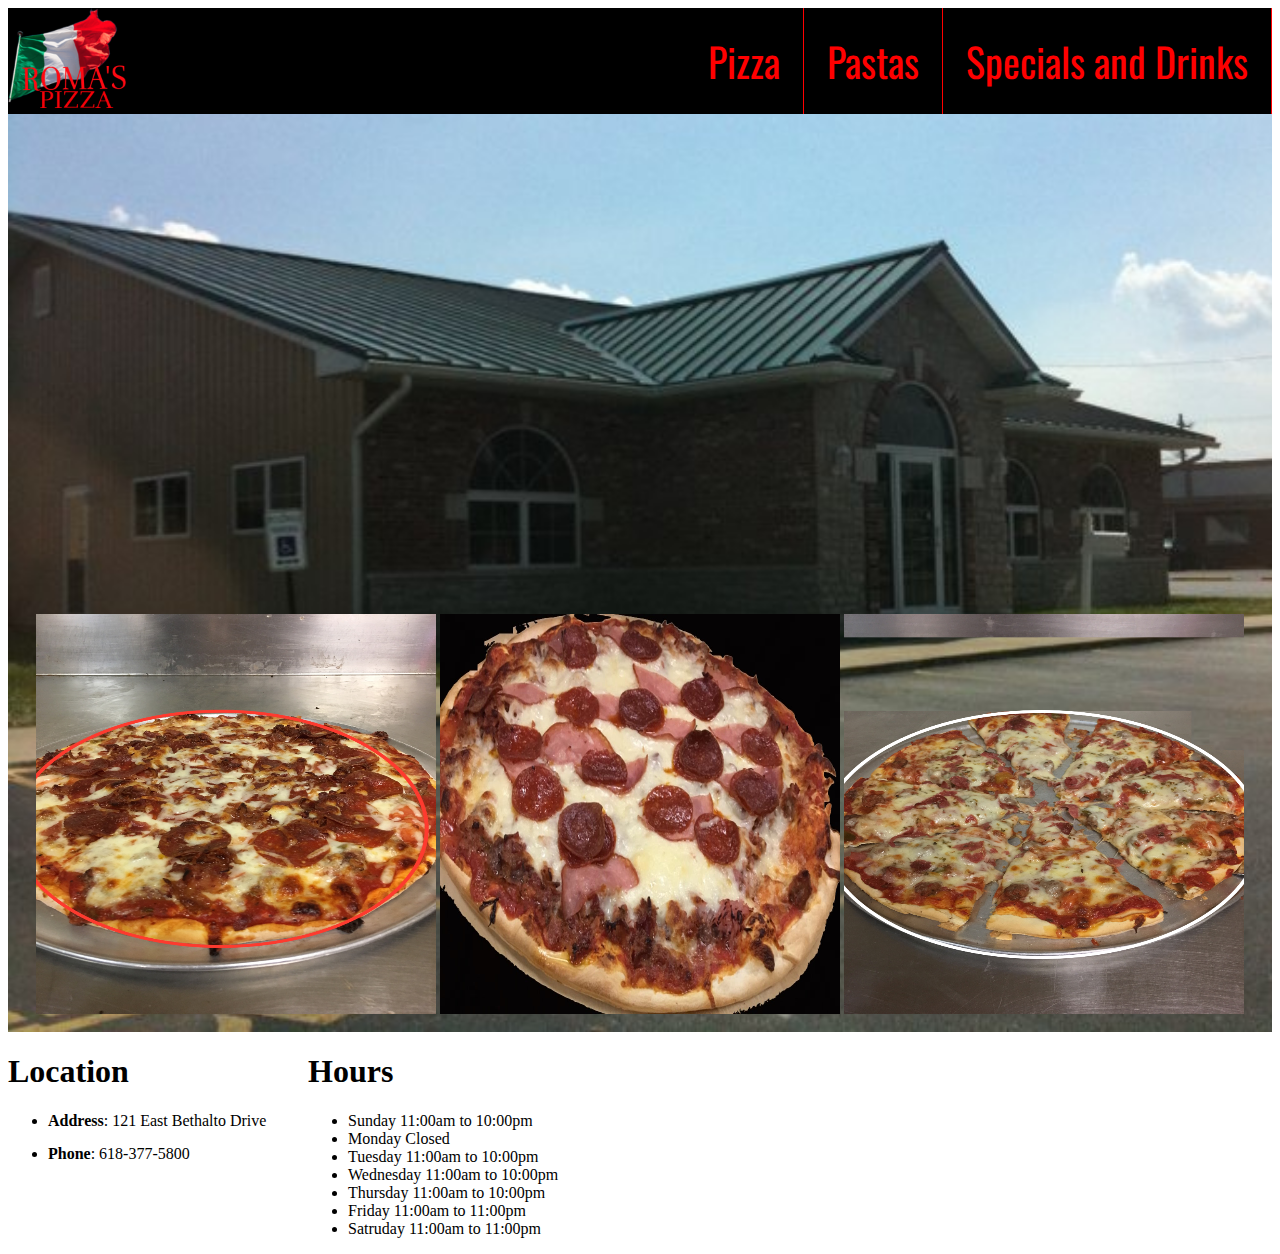
<file: index.html>
<!DOCTYPE html>
<html lang="en">
<meta charset="UTF-8">

<head>
	<title>Roma's Pizza</title>
	<link type="text/css" rel="stylesheet" href="romas.css">
	<link href="https://fonts.googleapis.com/css?family=Oswald" rel="stylesheet">

</head>
<body>
<div id="long">
	<nav>
		<ul id="navbar">
			<a href="index.html"><li id="left-corner" style="float:left"><img src="logo.png"></img></li></a>

			<a href="special.html"><li id="titles">Specials and Drinks</li></a>
			<a href="pastas.html"><li id="titles">Pastas</li></a>
			<a href="pizza.html"><li id="titles" style="border-left:solid 1px black"> Pizza </li></a>
		</ul>
	</nav>


<div id="container">
<div id="contents"><img src="pizza1.jpg"></img></div>
<div id="contents"><img src=pizza2.jpg></img></div>
<div id="contents"><img src="pizza3.png"></img></div>
</div>
</div

<footer>

<div id="wrapper">

	<div id="candy1"><h1>Location</h1>
		<ul>
			<li><b>Address</b>: 121 East Bethalto Drive</li>
			<li style="padding-top:15px"><b>Phone</b>: 618-377-5800</li>
		</ul>
	</div>




<div id="candy2"><h1>Hours</h1>
<ul>
	<li>Sunday			11:00am to 10:00pm</li>
	<li>Monday			Closed</li>
	<li>Tuesday			11:00am to 10:00pm</li>
	<li>Wednesday		11:00am to 10:00pm</li>
	<li>Thursday		11:00am to 10:00pm</li>
	<li>Friday			11:00am to 11:00pm</li>
	<li>Satruday		11:00am to 11:00pm</li>
</ul>
</div>

</div>

</footer>
</body>

<script>
  (function(i,s,o,g,r,a,m){i['GoogleAnalyticsObject']=r;i[r]=i[r]||function(){
  (i[r].q=i[r].q||[]).push(arguments)},i[r].l=1*new Date();a=s.createElement(o),
  m=s.getElementsByTagName(o)[0];a.async=1;a.src=g;m.parentNode.insertBefore(a,m)
  })(window,document,'script','https://www.google-analytics.com/analytics.js','ga');

  ga('create', 'UA-92231390-1', 'auto');
  ga('send', 'pageview');

</script>
</html>
</file>
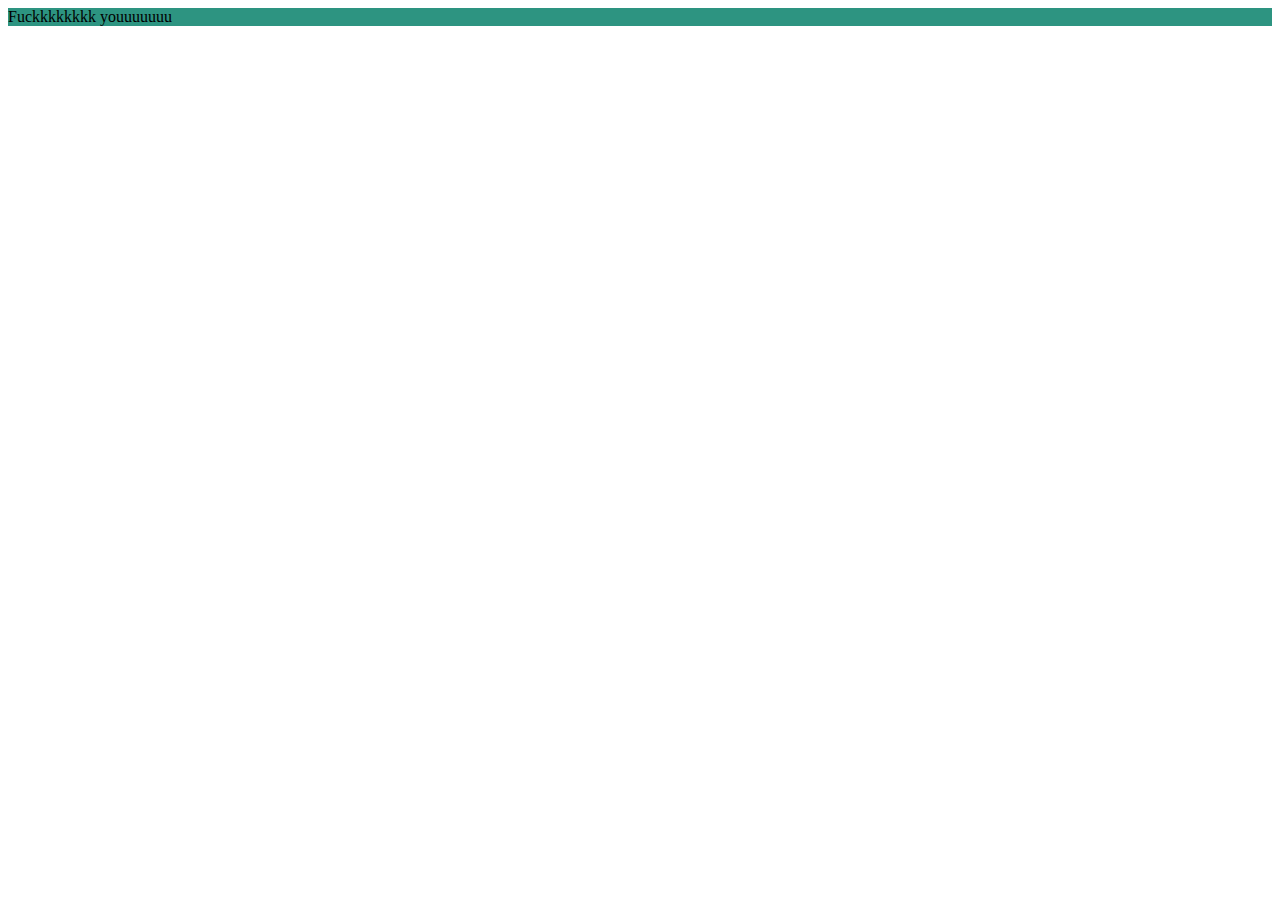
<file: game.html>
<!DOCTYPE html>
<html lang="en">
<meta charset="UTF-8">
<link type="text/css" rel="stylesheets" href="game.css"></link>
<source src="game.js"></source>
<body>
	<div id="color" text-align="center">Fuckkkkkkkk youuuuuuu</div>
</body>
<script>
  (function(i,s,o,g,r,a,m){i['GoogleAnalyticsObject']=r;i[r]=i[r]||function(){
  (i[r].q=i[r].q||[]).push(arguments)},i[r].l=1*new Date();a=s.createElement(o),
  m=s.getElementsByTagName(o)[0];a.async=1;a.src=g;m.parentNode.insertBefore(a,m)
  })(window,document,'script','https://www.google-analytics.com/analytics.js','ga');

  ga('create', 'UA-84027227-1', 'auto');
  ga('send', 'pageview');

</script>


<script src="game.js"></script>

</html>
</file>
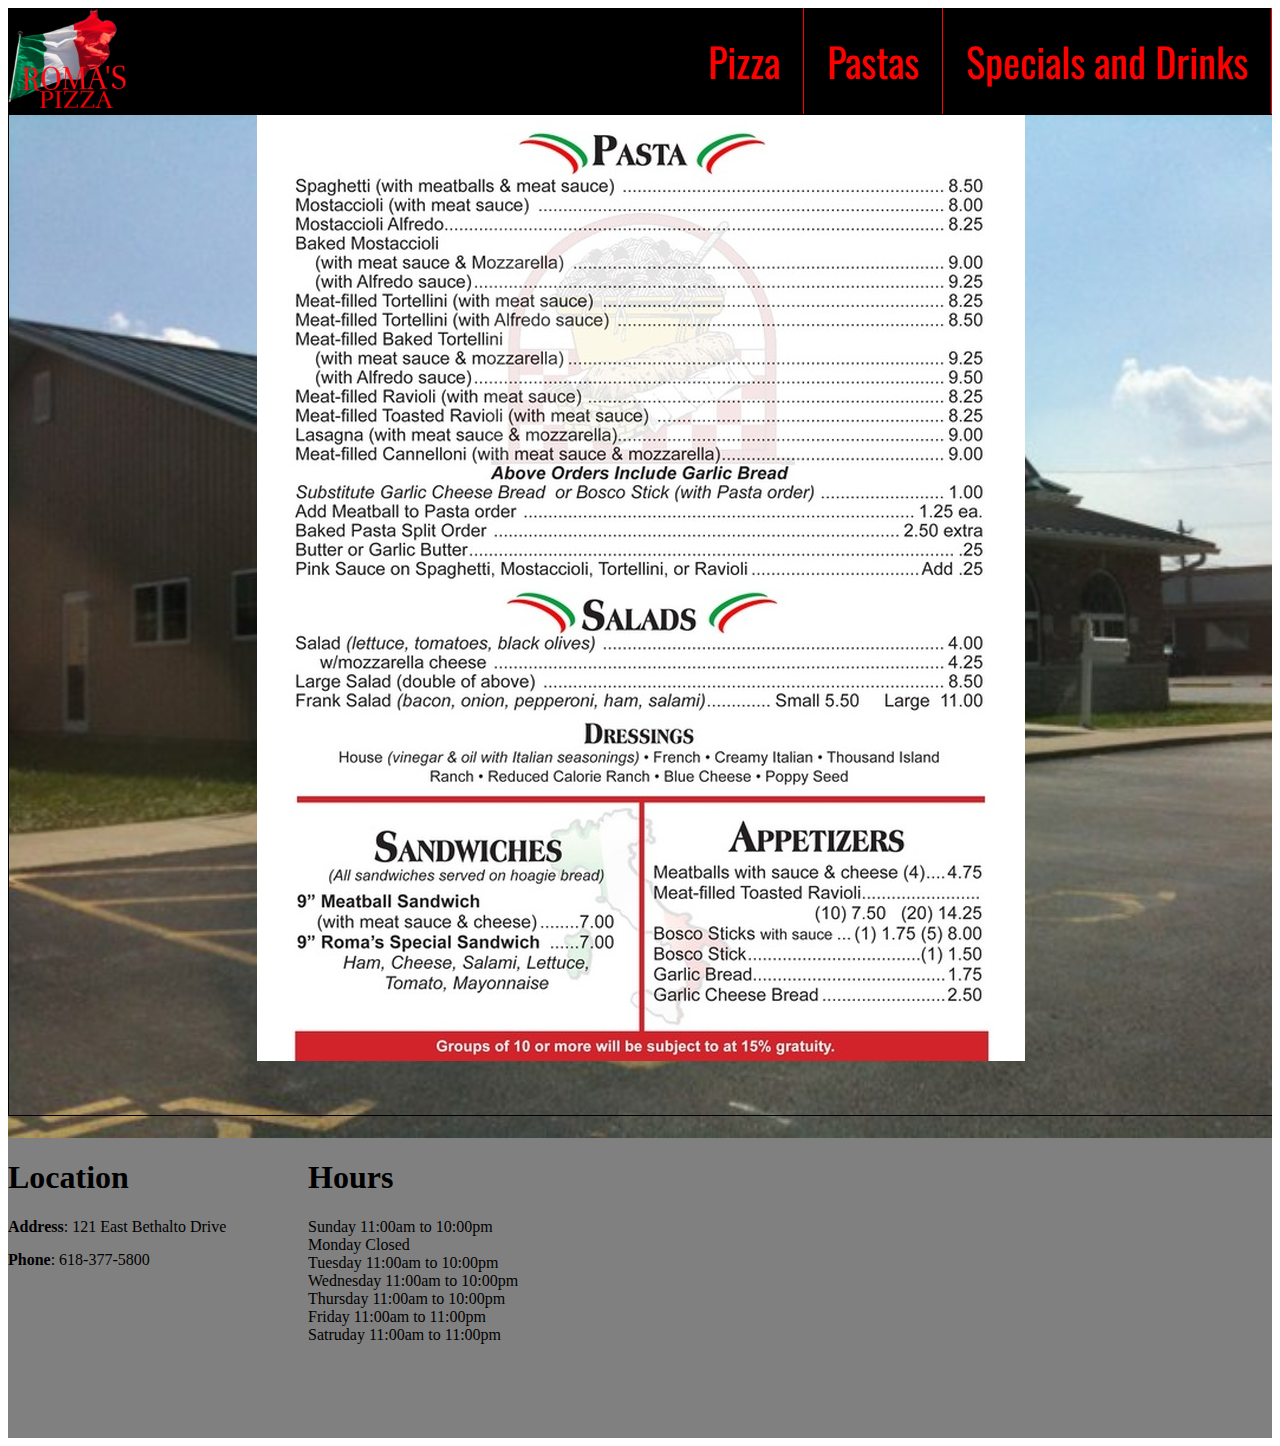
<file: pastas.html>
<!DOCTYPE html>
<html lang="en">
<meta charset="UTF-8">

<head>
<title>Pastas and Apps</title>
<link type="text/css" rel="stylesheet" href="pastas.css">
<link href="https://fonts.googleapis.com/css?family=Oswald" rel="stylesheet">
</head>
 
<body>
<nav>
		<ul id="navbar">
			<a href="index.html"><li id="left-corner" style="float:left"><img src="logo.png"></img></li></a>

			<a href="special.html"><li id="titles">Specials and Drinks</li></a>
		
			<a href="pastas.html"><li id="titles">Pastas</li></a>
			<a href="pizza.html"><li id="titles" style="border-left:solid 1px black"> Pizza </li></a>
		</ul>
	</nav>


<div id="long">
<div id="b">
<img src="noodles.jpg">
</div>










</div>

 </body>
<footer>

<div id="wrapper">

	<div id="candy1"><h1>Location</h1>
		<ul>
			<li><b>Address</b>: 121 East Bethalto Drive</li>
			<li style="padding-top:15px"><b>Phone</b>: 618-377-5800</li>
		</ul>
	</div>




<div id="candy2"><h1>Hours</h1>
<ul>
	<li>Sunday			11:00am to 10:00pm</li>
	<li>Monday			Closed</li>
	<li>Tuesday			11:00am to 10:00pm</li>
	<li>Wednesday		11:00am to 10:00pm</li>
	<li>Thursday		11:00am to 10:00pm</li>
	<li>Friday			11:00am to 11:00pm</li>
	<li>Satruday		11:00am to 11:00pm</li>
</ul>
</div>

</div>

</footer>




</html>
</file>
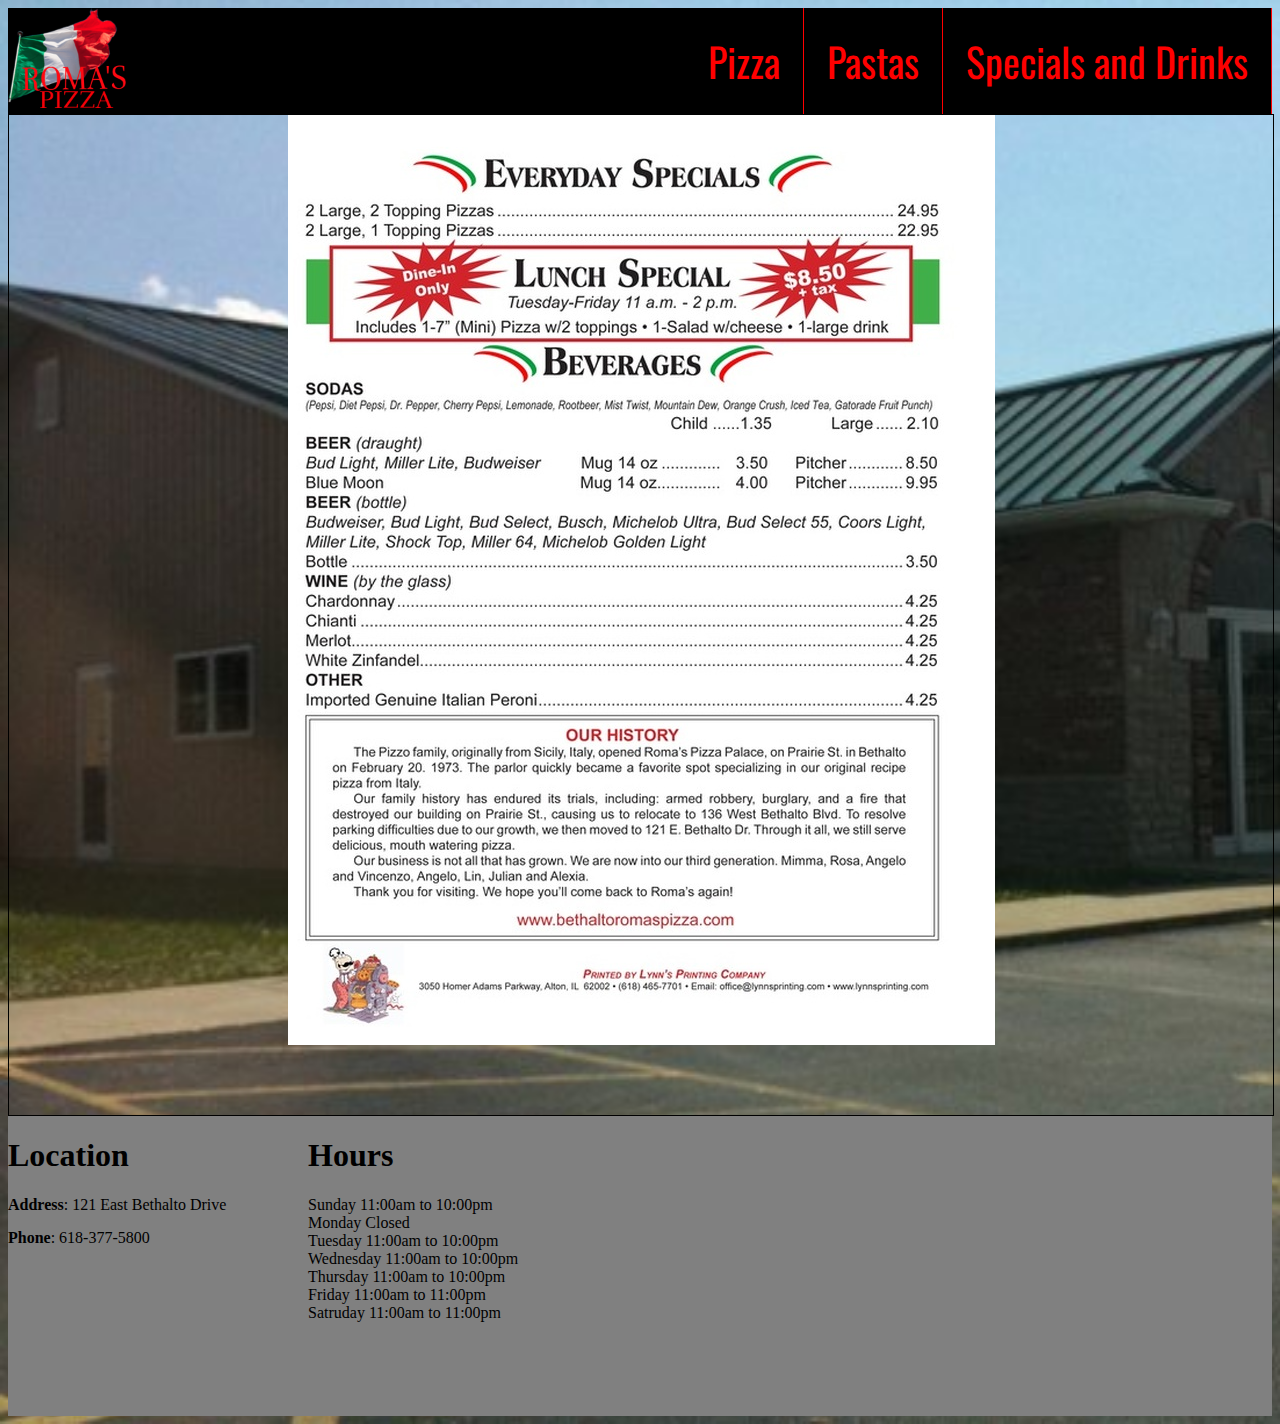
<file: special.html>
<!DOCTYPE html>
<html lang="en">
<meta charset="utf-8">
<head>
	<title>Good deals and alcohol</title>
	<link type="text/css" rel="stylesheet" href="special.css">
	<link href="https://fonts.googleapis.com/css?family=Oswald" rel="stylesheet">
</head>

<body>
<nav>
		<ul id="navbar">
			<a href="index.html"><li id="left-corner" style="float:left"><img src="logo.png"></img></li></a>
			<a href="special.html"><li id="titles">Specials and Drinks</li></a>
			<a href="pastas.html"><li id="titles">Pastas</li></a>
			<a href="pizza.html"><li id="titles" style="border-left:solid 1px black"> Pizza </li></a>
		</ul>
	</nav>

<div id="container">
	<div id="contents">
		<img src="beer.jpg">
	</div>
</div>

</body>
<footer>

<div id="wrapper">

	<div id="candy1"><h1>Location</h1>
		<ul>
			<li><b>Address</b>: 121 East Bethalto Drive</li>
			<li style="padding-top:15px"><b>Phone</b>: 618-377-5800</li>
		</ul>
	</div>




<div id="candy2"><h1>Hours</h1>
<ul>
	<li>Sunday			11:00am to 10:00pm</li>
	<li>Monday			Closed</li>
	<li>Tuesday			11:00am to 10:00pm</li>
	<li>Wednesday		11:00am to 10:00pm</li>
	<li>Thursday		11:00am to 10:00pm</li>
	<li>Friday			11:00am to 11:00pm</li>
	<li>Satruday		11:00am to 11:00pm</li>
</ul>
</div>

</div>

</footer>

</html>
</file>
<file: romas.css>
head{
	position:absolute;
}
#navbar{
	background-color:black;
	padding:0;
	margin: 0;
	overflow:hidden;
	position:relative;
}
#left-corner img{
	height:100px;
}
#left-corner{
	display:inline-block;
	color:black;
	font-family:Oswald;
	position:relative;
}
#titles{
	color:#f00;
	display:inline-block;
	padding:23px;
	font-size:40px;
	float:right;
	font-family:Oswald,sans-serif;
	border-right:solid 1px #f00;
}
a #titles:hover{
	background-color:white;
}
/*End of nav bar */

 #long{
	background:url("o.jpg");
	background-size: cover;
	/* Rules to fill background */
	width:100%;
	height:1024px;
	position:relative;
	overflow:hidden;

}
/* Work on me when Frank shuts the fuck up
#menub{
	position:absolute;
	height:300px;
	width:90%;
	left:0;
	right:0;
	top:0;
	bottom:300px;
	margin:auto;
	border-radius:5px;
	border:solid black 1px;
}*/

#container{text-align:center;
    width:100%;
}
#contents{
	margin-top:500px;
    width:20%;
    text-align:left;
    display:inline-block; 
    height:400px;
    width:400px;
 	padding:0px;
}


#contents img{
	height:400px;
	width:400px;
}



footer{
	height:300px;
	background-color:gray;
	padding:0px;
	margin:0px;
}
footer ul{
	list-style-type:none;
	margin:0;
	padding:0;
}

#footT{
	display:inline-block;
	padding-right:100px;
}
#wrapper{
	width:1000px;
}

#candy1{
	width:300px;
	float:left;
}
#candy2{
	width:300px;
	float:left;
}
</file>
<file: pastas.css>
head{
	position:absolute;
}
#navbar{
	background-color:black;
	padding:0;
	margin: 0;
	overflow:hidden;
	position:relative;
}
#left-corner img{
	height:100px;
}
#left-corner{
	display:inline-block;
	color:black;
	font-family:Oswald;
	position:relative;
}
#titles{
	color:#f00;
	display:inline-block;
	padding:23px;
	font-size:40px;
	float:right;
	font-family:Oswald,sans-serif;
	border-right:solid 1px #f00;
}
a #titles:hover{
	background-color:white;
}
 #long{
	background:url("o.jpg");
	background-size: cover;
	/* Rules to fill background */
	width:100%;
	height:1024px;
	position:relative;
	overflow:hidden;

}

#b{
text-align:center;
    width:100%;
    height: 1000px;
    border: 1px solid black;
}
#a{
 margin:1px;
    width:20%;
    text-align:left;
    display:inline-block;    
}
#big{
	font-family:10em;
}

a #titles:hover{
	background-color:white;
}
#split{
    width:20%;
    text-align:left;
    display:inline-block;    
	height:400px;
	width:200px;
	border:2px black solid;
}
footer{
	height:300px;
	background-color:gray;
	padding:0px;
	margin:0px;
}
footer ul{
	list-style-type:none;
	margin:0;
	padding:0;
}

#footT{
	display:inline-block;
	padding-right:100px;
}
#wrapper{
	width:1000px;
}

#candy1{
	width:300px;
	float:left;
}
#candy2{
	width:300px;
	float:left;
}
</file>
<file: special.css>
body{background: url("o.jpg");
background-size:cover;
}
head{
	position:absolute;
}
#navbar{
	background-color:black;
	padding:0;
	margin: 0;
	overflow:hidden;
	position:relative;
}
#left-corner img{
	height:100px;
}
#left-corner{
	display:inline-block;
	color:black;
	font-family:Oswald;
	position:relative;
}
#titles{
	color:#f00;
	display:inline-block;
	padding:23px;
	font-size:40px;
	float:right;
	font-family:Oswald,sans-serif;
	border-right:solid 1px #f00;
}
a #titles:hover{
	background-color:white;
}
#container{
	background-color:;
}
#contents{
	width:100%;
	height:1000px;
	text-align: center;
	border: black 1px solid;
}
footer{
	height:300px;
	background-color:gray;
	padding:0px;
	margin:0px;
}
footer ul{
	list-style-type:none;
	margin:0;
	padding:0;
}

#footT{
	display:inline-block;
	padding-right:100px;
}
#wrapper{
	width:1000px;
}

#candy1{
	width:300px;
	float:left;
}
#candy2{
	width:300px;
	float:left;
}
</file>
